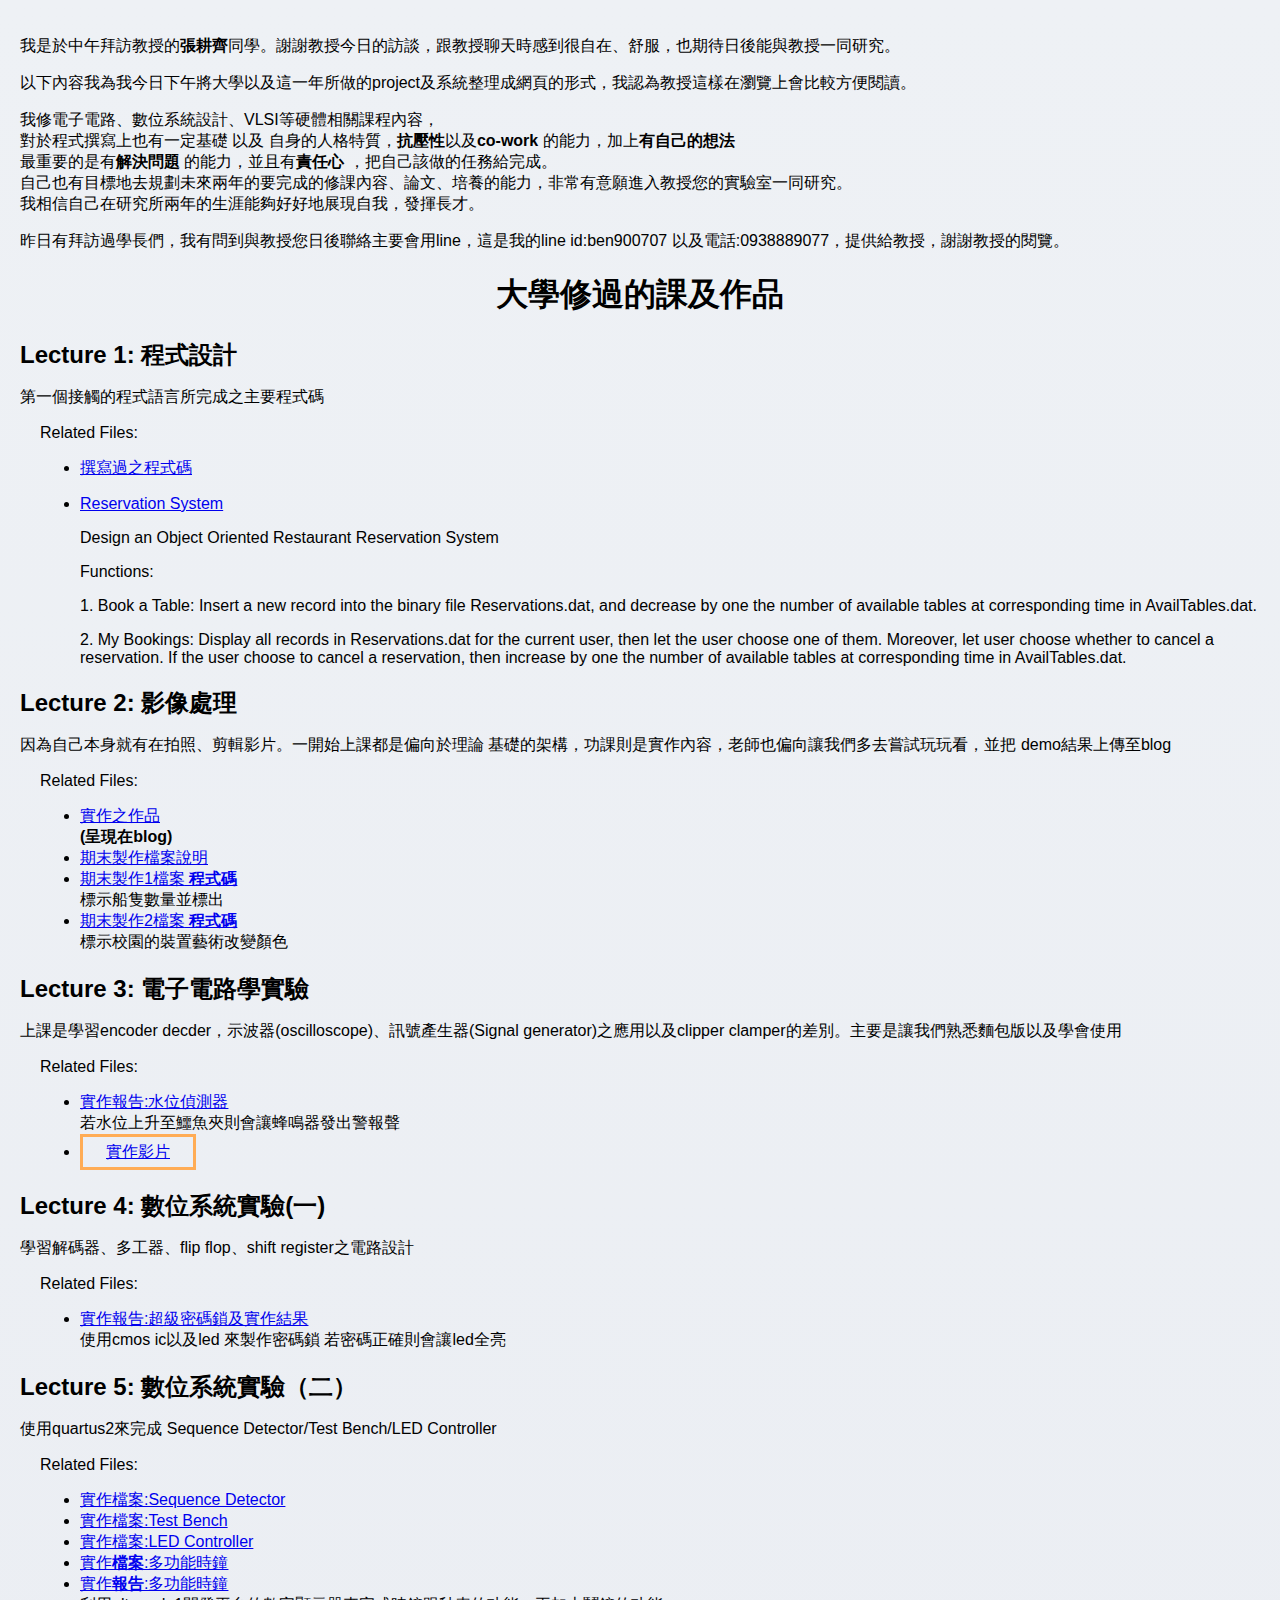
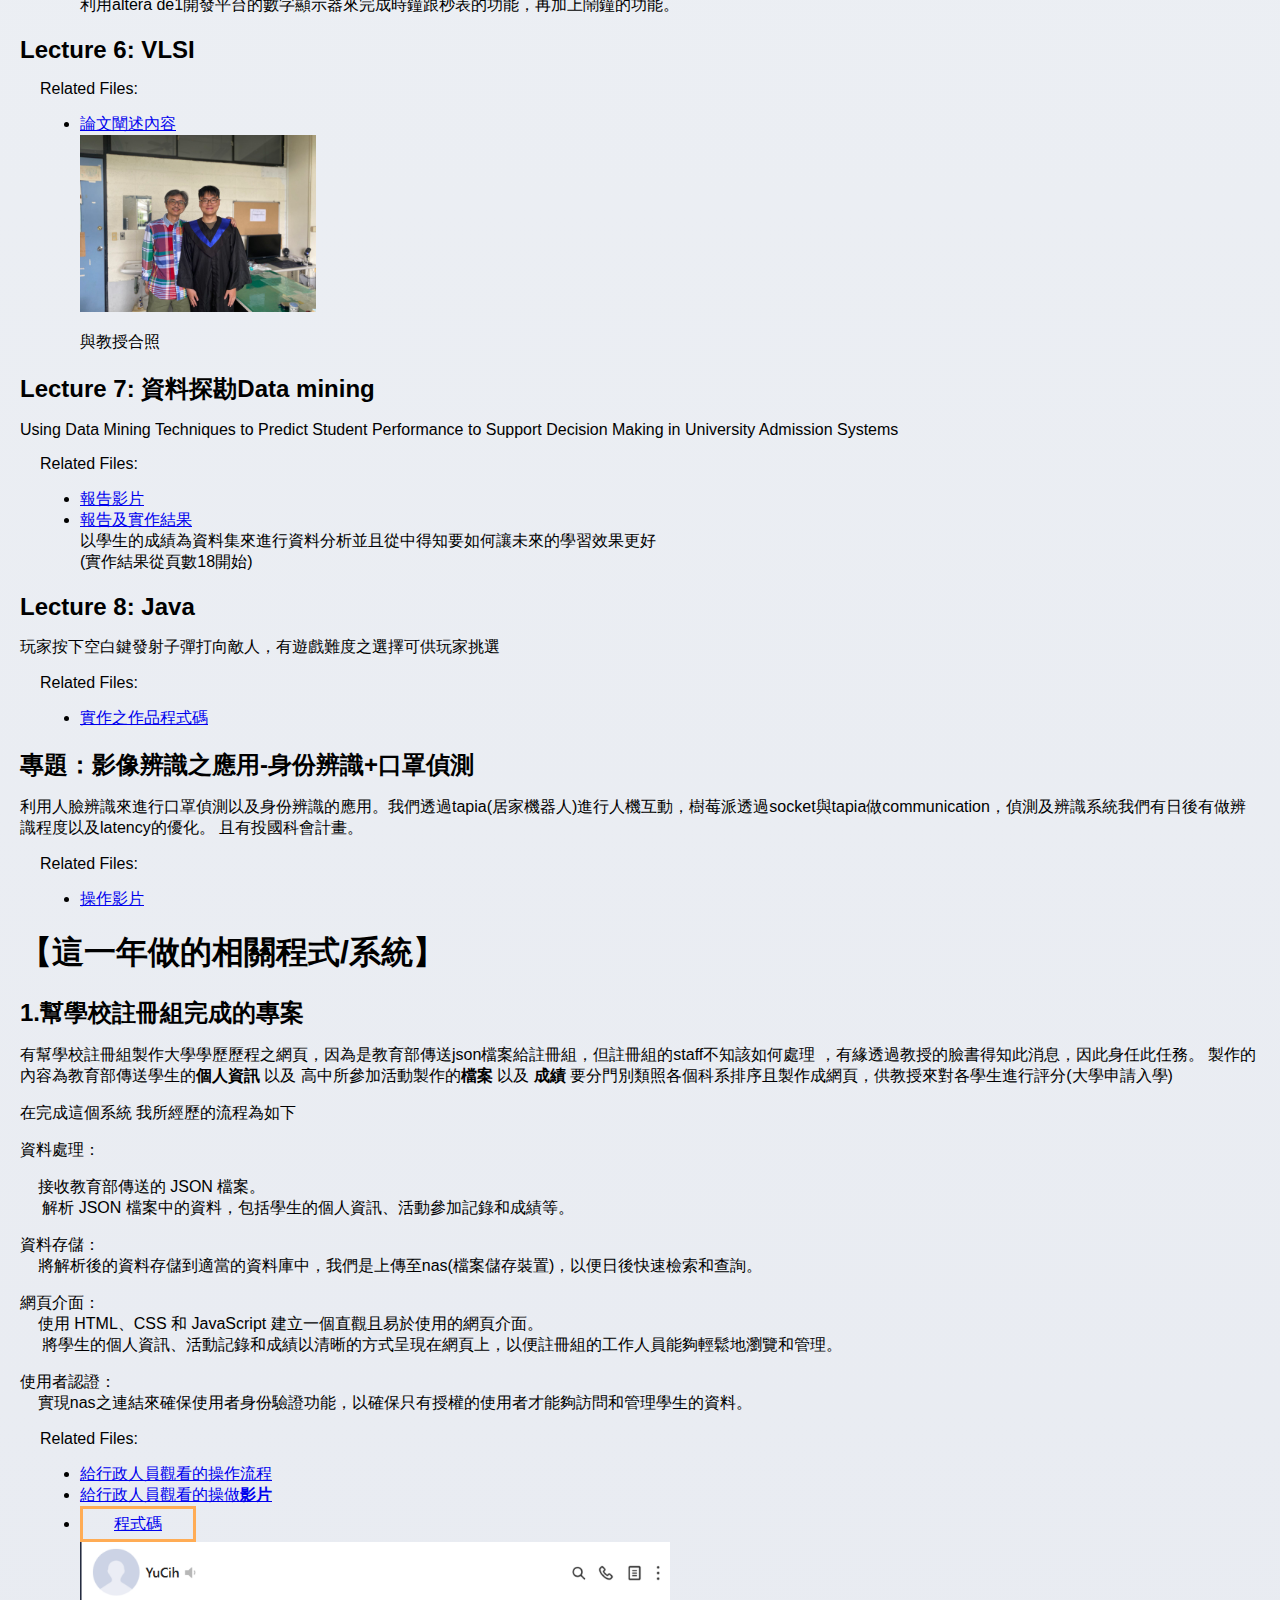
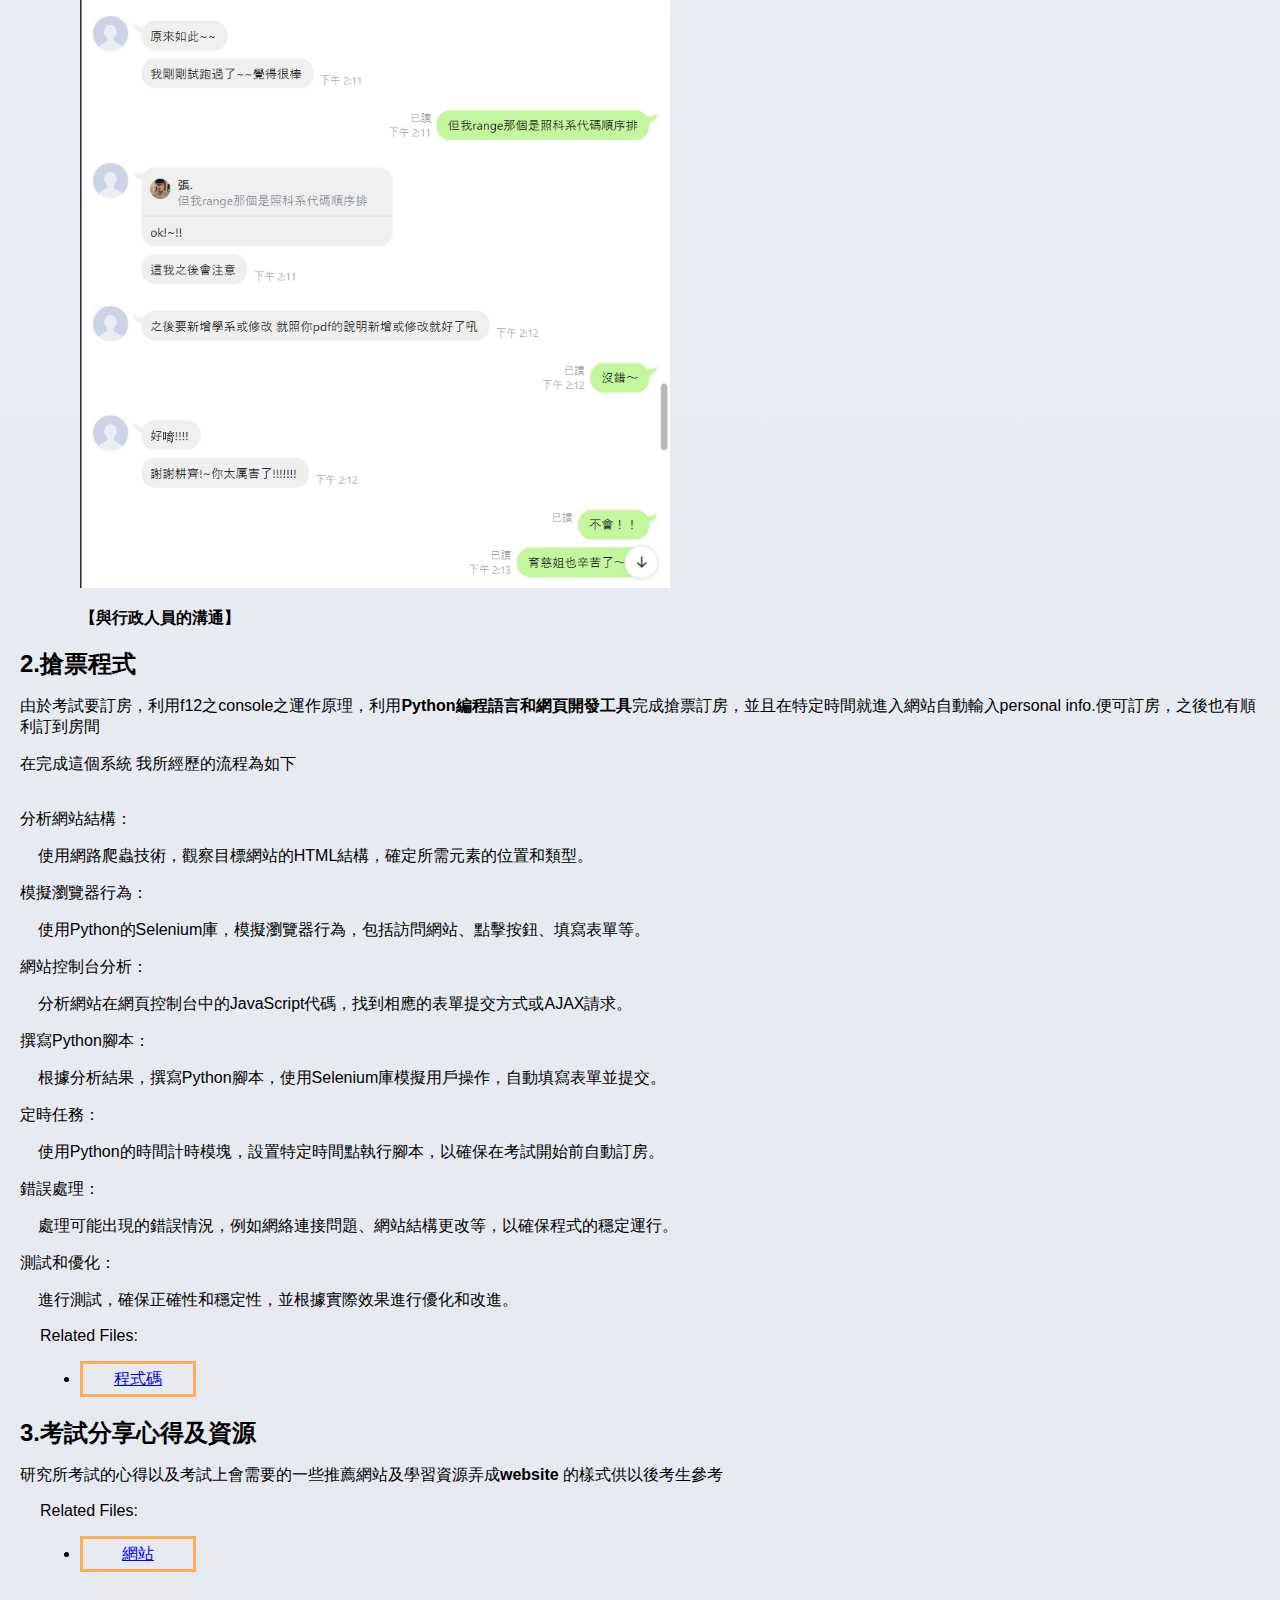
<file: index.html>
<!DOCTYPE html>
<html lang="en">
<head>
    <meta charset="UTF-8">
    <meta name="viewport" content="width=device-width, initial-scale=1.0">
    <title>College Lectures and Files</title>
    <style>
        body {
            font-family: Arial, sans-serif;
            margin: 0;
            padding: 20px;
			background-image: linear-gradient(to top, #e6e9f0 0%, #eef1f5 100%);
        }
        
        .lecture {
            margin-bottom: 20px;
        }
        .lecture h2 {
            margin-bottom: 5px;
        }
        .file-list {
            margin-left: 20px;
        }
    </style>
	 
</head>
<body>
	
	
	<p>
	我是於中午拜訪教授的<strong>張耕齊</strong>同學。謝謝教授今日的訪談，跟教授聊天時感到很自在、舒服，也期待日後能與教授一同研究。</p>
	<p>以下內容我為我今日下午將大學以及這一年所做的project及系統整理成網頁的形式，我認為教授這樣在瀏覽上會比較方便閱讀。</p>
	
	<p>我修電子電路、數位系統設計、VLSI等硬體相關課程內容，<br>
	對於程式撰寫上也有一定基礎 以及 自身的人格特質，<strong>抗壓性</strong>以及<strong>co-work </strong>的能力，加上<strong>有自己的想法 </strong><br>
	最重要的是有<strong>解決問題 </strong>的能力，並且有<strong>責任心 </strong>，把自己該做的任務給完成。<br>
	自己也有目標地去規劃未來兩年的要完成的修課內容、論文、培養的能力，非常有意願進入教授您的實驗室一同研究。<br>
	我相信自己在研究所兩年的生涯能夠好好地展現自我，發揮長才。</p>
	
	<p>

	昨日有拜訪過學長們，我有問到與教授您日後聯絡主要會用line，這是我的line id:ben900707
	以及電話:0938889077，提供給教授，謝謝教授的閱覽。</p>
	 <h1 style="text-align: center;">大學修過的課及作品</h1>

     
    <div class="lecture">
        <h2>Lecture 1: 程式設計
		</h2>
        <p>第一個接觸的程式語言所完成之主要程式碼</p>
        <div class="file-list">
            <p>Related Files:</p>
            <ul>
                <li><a href="https://github.com/tylermj513/college_lecture/tree/master/%E7%A8%8B%E5%BC%8F%E8%A8%AD%E8%A8%88" target="_blank">撰寫過之程式碼</a></li>
				 <p> </p>
                <li><a href="https://github.com/tylermj513/college_lecture/tree/master/%E7%A8%8B%E5%BC%8F%E8%A8%AD%E8%A8%88/Reservation%20System" target="_blank">Reservation System</a></li>
				
				<p>Design an Object Oriented Restaurant Reservation System</p>
				
				<p>
				Functions:</p>
				<p>
				1.	Book a Table:	Insert a new record into the binary file Reservations.dat, and decrease by one the number of available tables at corresponding time in AvailTables.dat.</p>

				<p>2.	My Bookings:	Display all records in Reservations.dat for the current user, then let the user choose one of them. Moreover, let user choose whether to cancel a reservation. If the user choose to cancel a reservation, then increase by one the number of available tables at corresponding time in AvailTables.dat.</p>

            </ul>
        </div>
    </div>

    <div class="lecture">
        <h2>Lecture 2: 影像處理</h2>
        <p>因為自己本身就有在拍照、剪輯影片。一開始上課都是偏向於理論
			基礎的架構，功課則是實作內容，老師也偏向讓我們多去嘗試玩玩看，並把
			demo結果上傳至blog</p>
        <div class="file-list">
            <p>Related Files:</p>
            <ul> 
                <li><a href="https://reurl.cc/qr2MWg" target="_blank">實作之作品</a></li><strong>(呈現在blog)</strong>
                <li><a href="https://github.com/tylermj513/college_lecture/blob/master/%E5%BD%B1%E5%83%8F%E8%99%95%E7%90%86/%E7%A8%8B%E5%BC%8F%E7%A2%BC%E8%AA%AA%E6%98%8E.pdf" target="_blank">期末製作檔案說明</a></li>
				
                <li><a href="https://github.com/tylermj513/college_lecture/tree/master/%E5%BD%B1%E5%83%8F%E8%99%95%E7%90%86/exam1" target="_blank">期末製作1檔案<strong>  程式碼 </strong></a></li> 標示船隻數量並標出
                <li><a href="https://github.com/tylermj513/college_lecture/tree/master/%E5%BD%B1%E5%83%8F%E8%99%95%E7%90%86/exam2" target="_blank">期末製作2檔案<strong>  程式碼 </strong></a></li>標示校園的裝置藝術改變顏色
            </ul>
        </div>
    </div>

   <div class="lecture">
        <h2>Lecture 3: 電子電路學實驗</h2>
        <p>上課是學習encoder decder，示波器(oscilloscope)、訊號產生器(Signal generator)之應用以及clipper clamper的差別。主要是讓我們熟悉麵包版以及學會使用</p>
        <div class="file-list">
            <p>Related Files:</p>
            <ul>
                <li><a href="https://github.com/tylermj513/college_lecture/blob/master/%E9%9B%BB%E5%AD%90%E9%9B%BB%E8%B7%AF%E5%AD%B8/%E6%9C%9F%E6%9C%ABproject.pdf" target="_blank">實作報告:水位偵測器</a></li> 若水位上升至鱷魚夾則會讓蜂鳴器發出警報聲
                <li><a href="https://www.youtube.com/watch?v=WlorHgL4YOc" target="_blank"><div style="border-width: 3px; border-style:solid ; width: 100px; height: 20px; border-color: rgb(255, 172, 85); padding: 5px; text-align: center;">實作影片</div></a></li>
            </ul>
        </div>
    </div>
	
	 <div class="lecture">
        <h2>Lecture 4: 數位系統實驗(一)</h2>
        <p>學習解碼器、多工器、flip flop、shift register之電路設計</p>
        <div class="file-list">
            <p>Related Files:</p>
            <ul> 
                <li><a href="https://github.com/tylermj513/college_lecture/blob/master/%E6%95%B8%E4%BD%8D%E7%B3%BB%E7%B5%B1%E8%A8%AD%E8%A8%88/%E6%9C%9F%E6%9C%ABproject.pdf" target="_blank">實作報告:超級密碼鎖及實作結果</a></li>  使用cmos ic以及led 來製作密碼鎖 若密碼正確則會讓led全亮
            </ul>
        </div>
    </div>
	<div class="lecture">
        <h2>Lecture 5: 數位系統實驗（二）</h2>
        <p>使用quartus2來完成 Sequence Detector/Test Bench/LED Controller</p>
        <div class="file-list">
            <p>Related Files:</p>
            <ul> 
                <li><a href="https://github.com/tylermj513/college_lecture/tree/master/%E6%95%B8%E4%BD%8D%E7%B3%BB%E7%B5%B1%E5%AF%A6%E9%A9%97%EF%BC%88%E4%BA%8C%EF%BC%89/Sequence%20Detector" target="_blank">實作檔案:Sequence Detector</a></li> 
				  <li><a href="https://github.com/tylermj513/college_lecture/tree/master/%E6%95%B8%E4%BD%8D%E7%B3%BB%E7%B5%B1%E5%AF%A6%E9%A9%97%EF%BC%88%E4%BA%8C%EF%BC%89/Test%20Bench/Adder4bit" target="_blank">實作檔案:Test Bench</a></li> 
				    <li><a href="https://github.com/tylermj513/college_lecture/tree/master/%E6%95%B8%E4%BD%8D%E7%B3%BB%E7%B5%B1%E5%AF%A6%E9%A9%97%EF%BC%88%E4%BA%8C%EF%BC%89/LED%20Controller/led3" target="_blank">實作檔案:LED Controller</a></li> 
					  <li><a href="https://github.com/tylermj513/college_lecture/tree/master/%E6%95%B8%E4%BD%8D%E7%B3%BB%E7%B5%B1%E5%AF%A6%E9%A9%97%EF%BC%88%E4%BA%8C%EF%BC%89/%E6%9C%9F%E6%9C%AB%E5%B0%88%E9%A1%8C/clock" target="_blank">實作<strong>檔案</strong>:多功能時鐘</a></li> 
					  <li><a href="https://github.com/tylermj513/college_lecture/blob/master/%E6%95%B8%E4%BD%8D%E7%B3%BB%E7%B5%B1%E5%AF%A6%E9%A9%97%EF%BC%88%E4%BA%8C%EF%BC%89/project%E8%A3%BD%E4%BD%9C-%E6%99%82%E9%90%98.pdf" target="_blank">實作<strong>報告</strong>:多功能時鐘</a></li> 利用altera de1開發平台的數字顯示器來完成時鐘跟秒表的功能，再加上鬧鐘的功能。
            </ul>
        </div>
    </div>
	
	
	 <div class="lecture">
        <h2>Lecture 6: VLSI</h2>
        <p>
		 
		</p>
        <div class="file-list">
            <p>Related Files:</p>
            <ul> 
                <li><a href="https://github.com/tylermj513/college_lecture/blob/master/VLSI/paper%E9%97%A1%E8%BF%B0.pdf" target="_blank">論文闡述內容</a></li> 
				<img src="VLSI/1.JPG"  width="20%">
				 <p>與教授合照</p> 
            </ul>
        </div>
    </div>
	
	
	 <div class="lecture">
        <h2>Lecture 7: 資料探勘Data mining</h2>
        <p>Using Data Mining Techniques to Predict Student Performance to Support Decision Making in University Admission Systems</p>
        <div class="file-list">
            <p>Related Files:</p>
            <ul>
                <li><a href="https://youtu.be/5Ua2joYC5Ws?si=4-aOFLVSWf9Dxhpu&t=399" target="_blank">報告影片</li>
                <li><a href="https://github.com/tylermj513/college_lecture/blob/master/%E8%B3%87%E6%96%99%E6%8E%A2%E5%8B%98/project.pdf" target="_blank">報告及實作結果</a></li>以學生的成績為資料集來進行資料分析並且從中得知要如何讓未來的學習效果更好
				</br>(實作結果從頁數18開始)
            </ul>
        </div>
    </div>
	
	 <div class="lecture">
        <h2>Lecture 8: Java</h2>
        <p>
		玩家按下空白鍵發射子彈打向敵人，有遊戲難度之選擇可供玩家挑選
		</p>
        <div class="file-list">
            <p>Related Files:</p>
            <ul> 
                <li><a href=" https://github.com/tylermj513/college_lecture/blob/master/java/%E6%9C%9F%E6%9C%AB%E5%B0%88%E9%A1%8C/final/src/finGame/Galaxian.java  " target="_blank">實作之作品程式碼</a></li> 
            </ul>
        </div>
    </div>
	
	
	 <div class="lecture">
        <h2>專題：影像辨識之應用-身份辨識+口罩偵測</h2>
        <p>利用人臉辨識來進行口罩偵測以及身份辨識的應用。我們透過tapia(居家機器人)進行人機互動，樹莓派透過socket與tapia做communication，偵測及辨識系統我們有日後有做辨識程度以及latency的優化。
		且有投國科會計畫。
		</p>
        <div class="file-list">
            <p>Related Files:</p>
            <ul> 
                <li><a href="https://www.youtube.com/watch?v=V4lvM4Ajgyo" target="_blank">操作影片</a></li>
            </ul>
        </div>
    </div>
	
	
	 <h1>【這一年做的相關程式/系統】</h1>
		 <div class="lecture">
        <h2>1.幫學校註冊組完成的專案</h2>
        <p>有幫學校註冊組製作大學學歷歷程之網頁，因為是教育部傳送json檔案給註冊組，但註冊組的staff不知該如何處理
		，有緣透過教授的臉書得知此消息，因此身任此任務。 製作的內容為教育部傳送學生的<strong>個人資訊 </strong> 以及 高中所參加活動製作的<strong>檔案 </strong> 以及 <strong>成績 </strong> 要分門別類照各個科系排序且製作成網頁，供教授來對各學生進行評分(大學申請入學)</p>
		
		 
在完成這個系統 我所經歷的流程為如下</br>
<p> 
資料處理：</br>
<p> 
 &nbsp;&nbsp;&nbsp;&nbsp;接收教育部傳送的 JSON 檔案。</br>
 &nbsp;&nbsp;&nbsp;&nbsp; 解析 JSON 檔案中的資料，包括學生的個人資訊、活動參加記錄和成績等。</br>
<p> 
資料存儲：</br>
 &nbsp;&nbsp;&nbsp;&nbsp;將解析後的資料存儲到適當的資料庫中，我們是上傳至nas(檔案儲存裝置)，以便日後快速檢索和查詢。</br>
<p> 
網頁介面：</br>
 &nbsp;&nbsp;&nbsp;&nbsp;使用 HTML、CSS 和 JavaScript 建立一個直觀且易於使用的網頁介面。</br>
 &nbsp;&nbsp;&nbsp;&nbsp;  
 將學生的個人資訊、活動記錄和成績以清晰的方式呈現在網頁上，以便註冊組的工作人員能夠輕鬆地瀏覽和管理。</br>
<p> 
使用者認證：</br>
 &nbsp;&nbsp;&nbsp;&nbsp;實現nas之連結來確保使用者身份驗證功能，以確保只有授權的使用者才能夠訪問和管理學生的資料。</br>




        <div class="file-list">
            <p>Related Files:</p>
            <ul>
                <li><a href="申請入學考生審查資料/申請入學考生審查資料v.2.pdf" target="_blank">給行政人員觀看的操作流程</a></li>
                <li><a href="https://www.youtube.com/watch?v=0KmX-sqhRYo" target="_blank">給行政人員觀看的操做<strong>影片</strong></a></li>
                <li><a href="https://github.com/tylermj513/college_lecture/tree/master/%E7%94%B3%E8%AB%8B%E5%85%A5%E5%AD%B8%E8%80%83%E7%94%9F%E5%AF%A9%E6%9F%A5%E8%B3%87%E6%96%99/%E7%A8%8B%E5%BC%8F%E7%A2%BC" target="_blank"><div style="border-width: 3px; border-style:solid ; width: 100px; height: 20px; border-color: rgb(255, 172, 85); padding: 5px; text-align: center;">程式碼</div></a></li>
				<img src="申請入學考生審查資料/1.PNG"  width="50%">
				<p><strong>【與行政人員的溝通】</strong></p>

            </ul>
        </div>
		 <div class="lecture">
        <h2>2.搶票程式</h2> 
        <p>由於考試要訂房，利用f12之console之運作原理，利用<strong>Python編程語言和網頁開發工具</strong>完成搶票訂房，並且在特定時間就進入網站自動輸入personal info.便可訂房，之後也有順利訂到房間</p>
		
		 

在完成這個系統 我所經歷的流程為如下</br>
<p> 
<br />
分析網站結構：</br>
<p> 
 &nbsp;&nbsp;&nbsp;&nbsp;使用網路爬蟲技術，觀察目標網站的HTML結構，確定所需元素的位置和類型。</br>
<p> 



模擬瀏覽器行為：</br>
<p> 
 &nbsp;&nbsp;&nbsp;&nbsp;使用Python的Selenium庫，模擬瀏覽器行為，包括訪問網站、點擊按鈕、填寫表單等。</br>
<p> 

網站控制台分析：</br>
<p> 
 &nbsp;&nbsp;&nbsp;&nbsp;分析網站在網頁控制台中的JavaScript代碼，找到相應的表單提交方式或AJAX請求。</br>
<p> 

撰寫Python腳本：</br>
<p> 
 &nbsp;&nbsp;&nbsp;&nbsp;根據分析結果，撰寫Python腳本，使用Selenium庫模擬用戶操作，自動填寫表單並提交。</br>
<p> 

定時任務：</br>
<p>
  &nbsp;&nbsp;&nbsp;&nbsp;使用Python的時間計時模塊，設置特定時間點執行腳本，以確保在考試開始前自動訂房。</br>
<p> 

錯誤處理：</br>
<p>  &nbsp;&nbsp;&nbsp;&nbsp;處理可能出現的錯誤情況，例如網絡連接問題、網站結構更改等，以確保程式的穩定運行。</br>
<p> 

測試和優化：</br>
<p> 
    &nbsp;&nbsp;&nbsp;&nbsp;進行測試，確保正確性和穩定性，並根據實際效果進行優化和改進。</br>


        <div class="file-list">
            <p>Related Files:</p>
            <ul> 
                <li><a href="https://github.com/tylermj513/college_lecture/tree/master/%E8%A8%82%E7%A5%A8" target="_blank"><div style="border-width: 3px; border-style:solid ; width: 100px; height: 20px; border-color: rgb(255, 172, 85); padding: 5px; text-align: center;">程式碼</div>	</a></li> 
            </ul>
        </div>
    </div> 
		
		 <div class="lecture">
        <h2>3.考試分享心得及資源</h2>
        <p>研究所考試的心得以及考試上會需要的一些推薦網站及學習資源弄成<strong>website </strong>的樣式供以後考生參考</p>
        <div class="file-list">
            <p>Related Files:</p>
            <ul> 
                <li><a href="https://tylermj513.github.io/graduatenotalone/index.html" target="_blank"><div style="border-width: 3px; border-style:solid ; width: 100px; height: 20px; border-color: rgb(255, 172, 85); padding: 5px; text-align: center;">網站</div>		</a></li> 
            </ul>
        </div>
    </div>
</body>
</html>
</file>
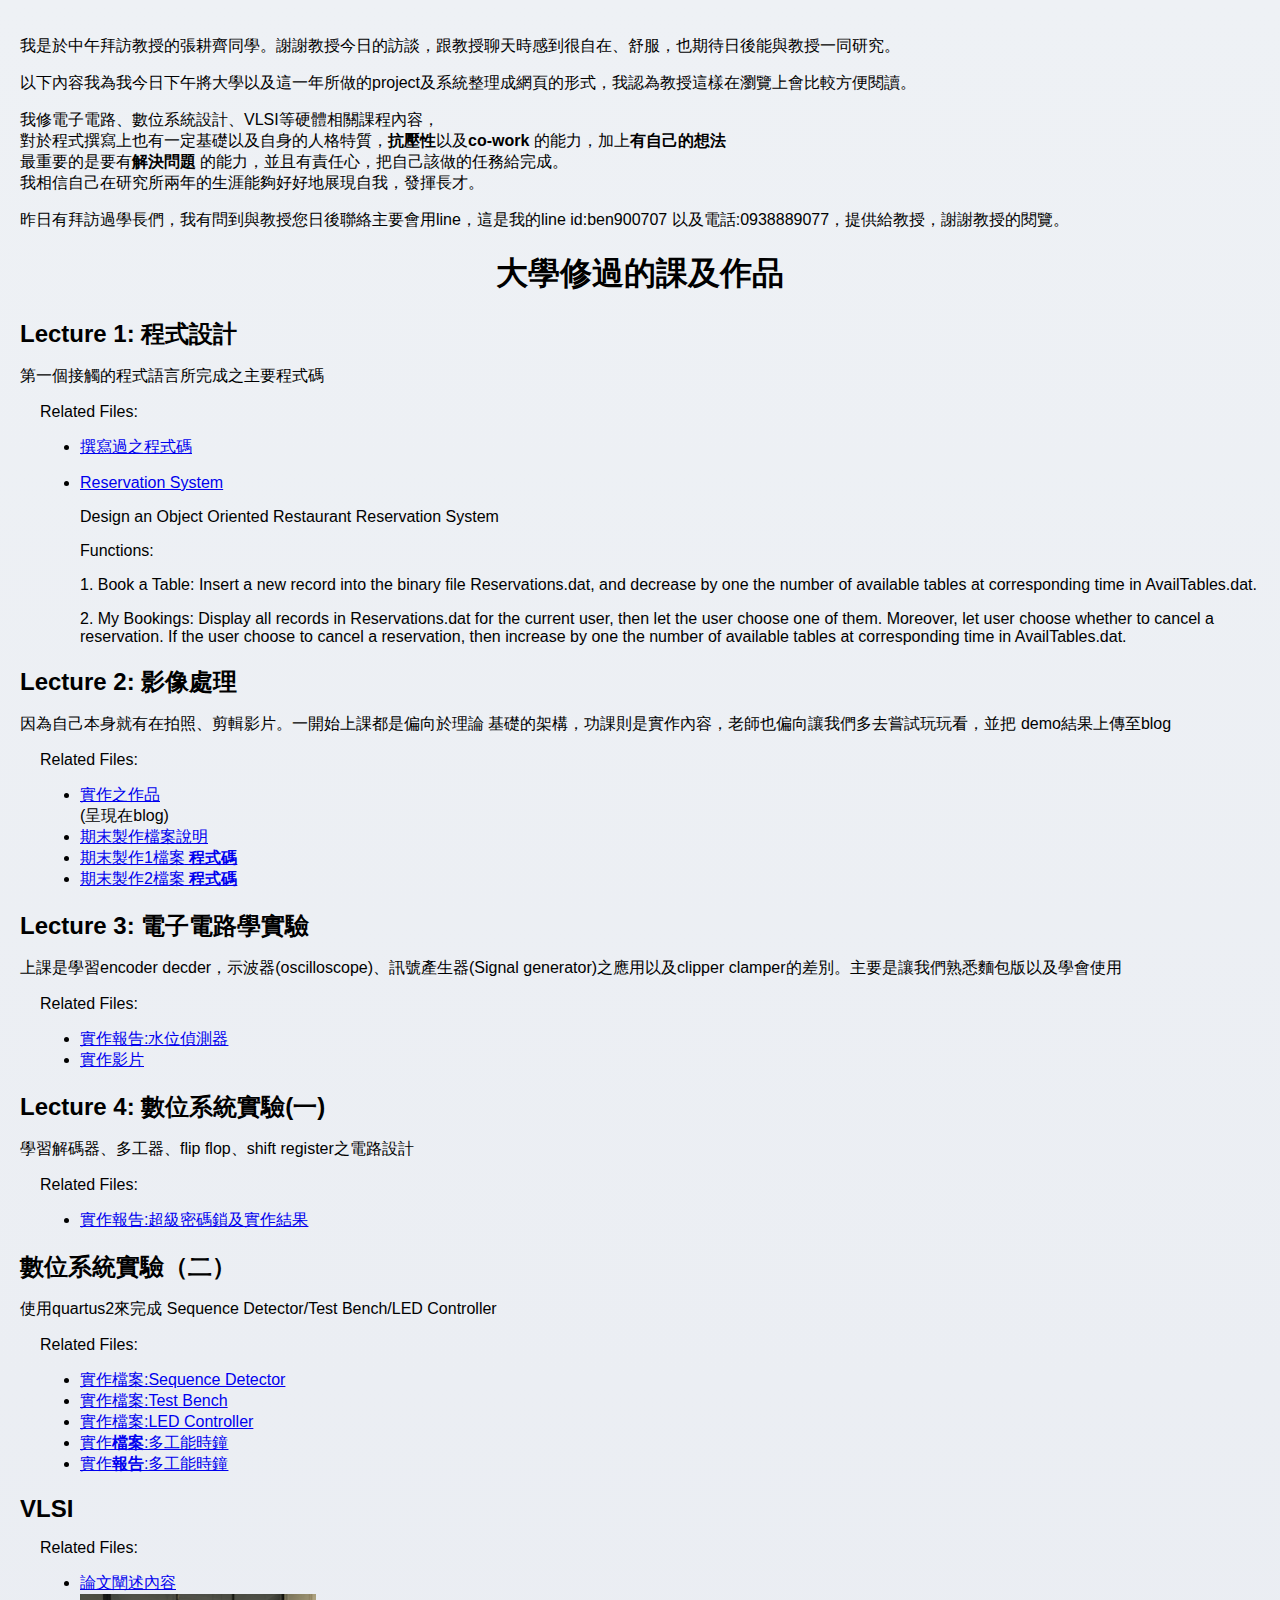
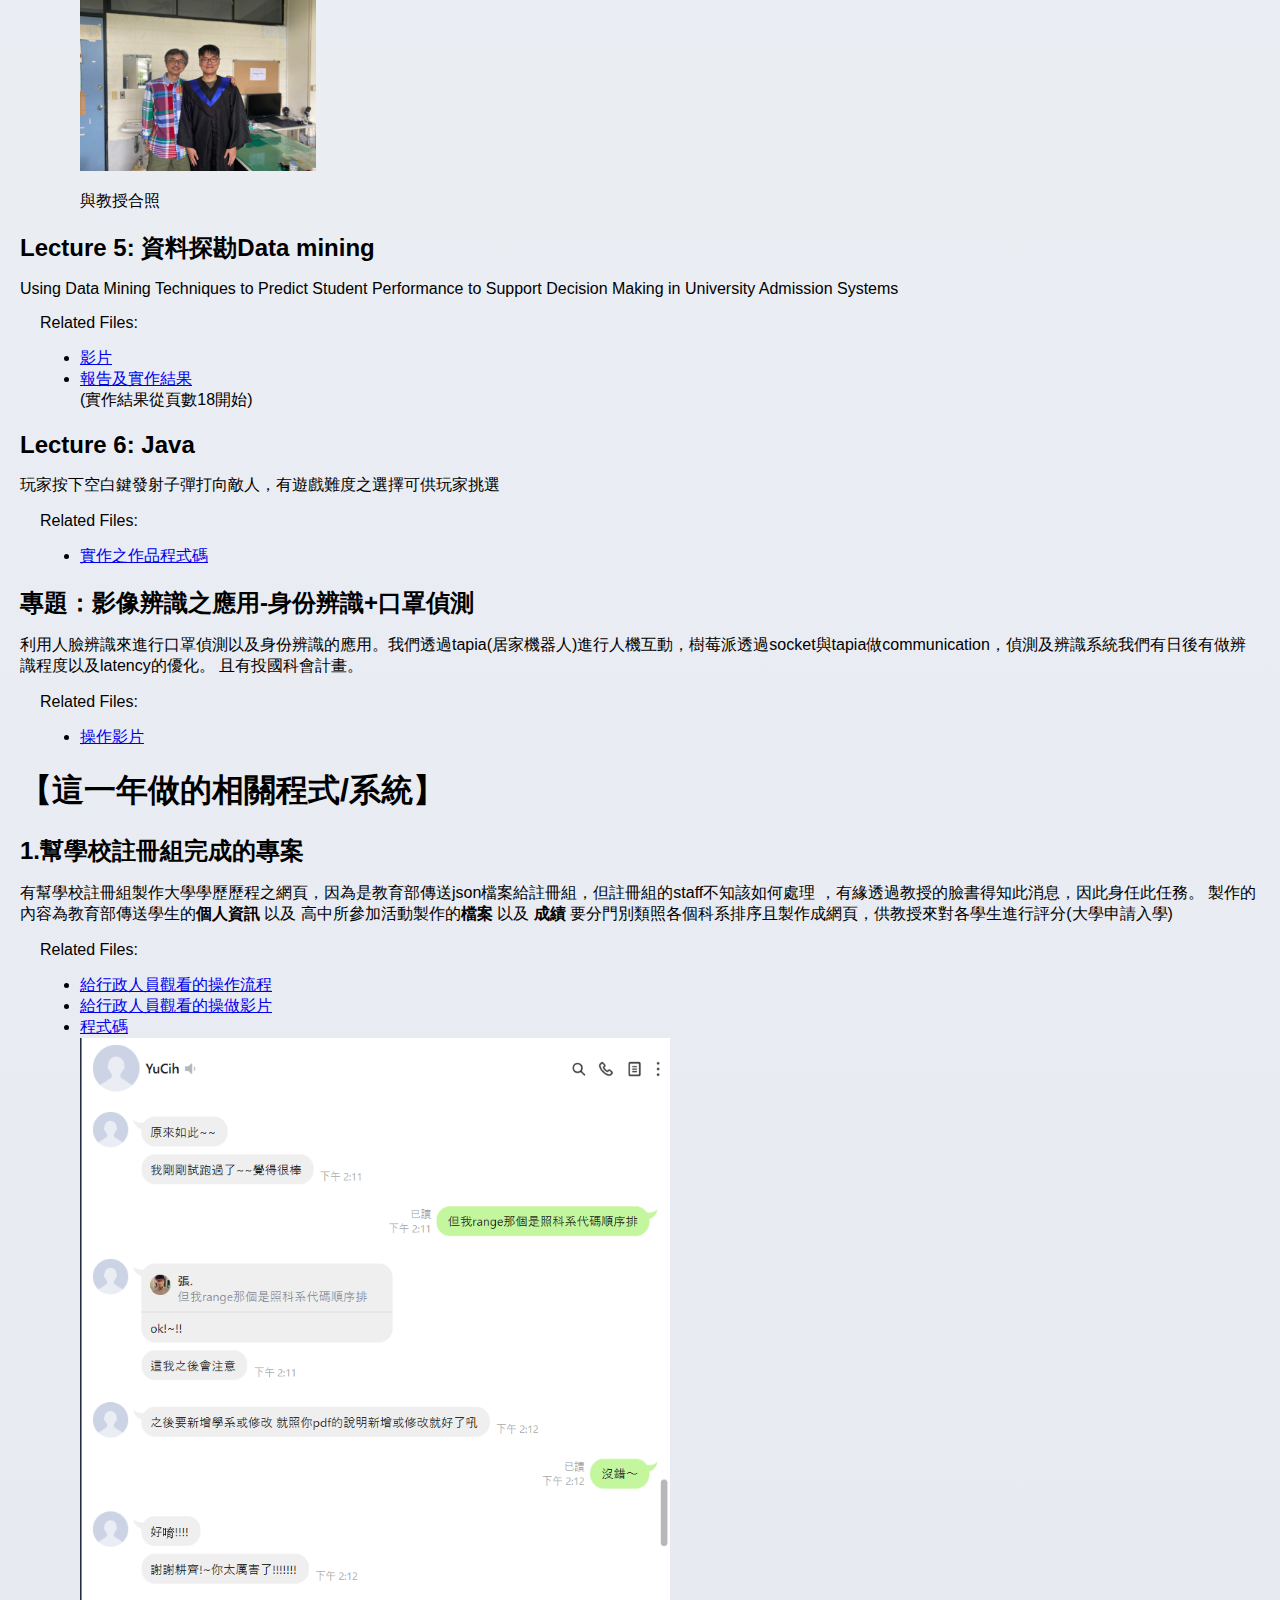
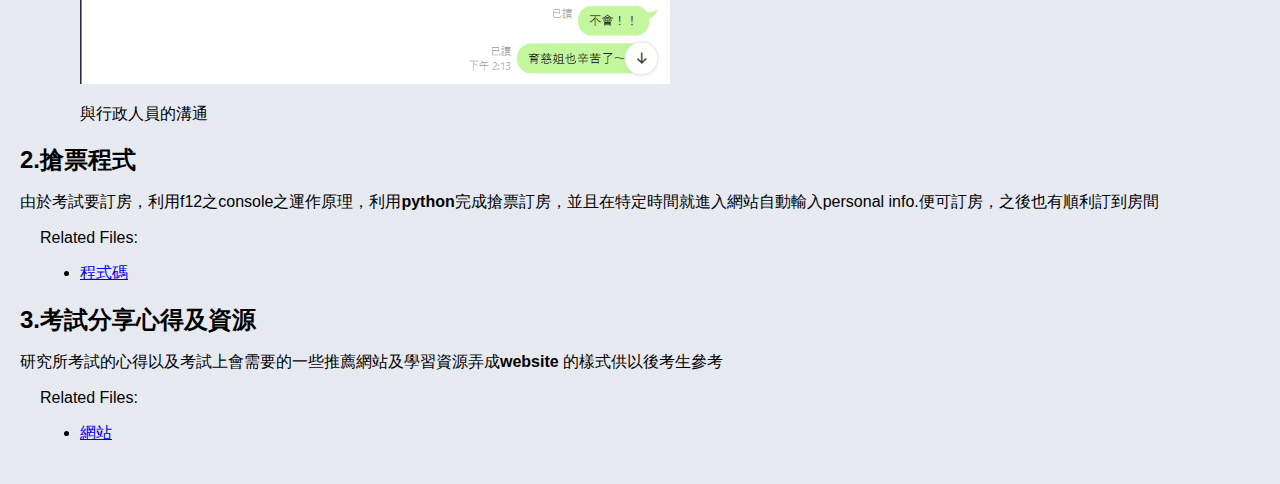
<file: lec.html>
<!DOCTYPE html>
<html lang="en">
<head>
    <meta charset="UTF-8">
    <meta name="viewport" content="width=device-width, initial-scale=1.0">
    <title>College Lectures and Files</title>
    <style>
        body {
            font-family: Arial, sans-serif;
            margin: 0;
            padding: 20px;
			background-image: linear-gradient(to top, #e6e9f0 0%, #eef1f5 100%);
        }
        
        .lecture {
            margin-bottom: 20px;
        }
        .lecture h2 {
            margin-bottom: 5px;
        }
        .file-list {
            margin-left: 20px;
        }
    </style>
	 
</head>
<body>
	
	
	<p>
	我是於中午拜訪教授的張耕齊同學。謝謝教授今日的訪談，跟教授聊天時感到很自在、舒服，也期待日後能與教授一同研究。</p>
	<p>以下內容我為我今日下午將大學以及這一年所做的project及系統整理成網頁的形式，我認為教授這樣在瀏覽上會比較方便閱讀。</p>
	
	<p>我修電子電路、數位系統設計、VLSI等硬體相關課程內容，<br>
	對於程式撰寫上也有一定基礎以及自身的人格特質，<strong>抗壓性</strong>以及<strong>co-work </strong>的能力，加上<strong>有自己的想法 </strong><br>
	最重要的是要有<strong>解決問題 </strong>的能力，並且有責任心，把自己該做的任務給完成。<br>我相信自己在研究所兩年的生涯能夠好好地展現自我，發揮長才。</p>
	
	<p>

	昨日有拜訪過學長們，我有問到與教授您日後聯絡主要會用line，這是我的line id:ben900707
	以及電話:0938889077，提供給教授，謝謝教授的閱覽。</p>
	 <h1 style="text-align: center;">大學修過的課及作品</h1>

     
    <div class="lecture">
        <h2>Lecture 1: 程式設計
		</h2>
        <p>第一個接觸的程式語言所完成之主要程式碼</p>
        <div class="file-list">
            <p>Related Files:</p>
            <ul>
                <li><a href="https://github.com/tylermj513/college_lec/tree/master/%E7%A8%8B%E5%BC%8F%E8%A8%AD%E8%A8%88" target="_blank">撰寫過之程式碼</a></li>
				 <p> </p>
                <li><a href="https://github.com/tylermj513/college_lec/tree/master/%E7%A8%8B%E5%BC%8F%E8%A8%AD%E8%A8%88/Reservation%20System" target="_blank">Reservation System</a></li>
				
				<p>Design an Object Oriented Restaurant Reservation System</p>
				
				<p>
				Functions:</p>
				<p>
				1.	Book a Table:	Insert a new record into the binary file Reservations.dat, and decrease by one the number of available tables at corresponding time in AvailTables.dat.</p>

				<p>2.	My Bookings:	Display all records in Reservations.dat for the current user, then let the user choose one of them. Moreover, let user choose whether to cancel a reservation. If the user choose to cancel a reservation, then increase by one the number of available tables at corresponding time in AvailTables.dat.</p>

            </ul>
        </div>
    </div>

    <div class="lecture">
        <h2>Lecture 2: 影像處理</h2>
        <p>因為自己本身就有在拍照、剪輯影片。一開始上課都是偏向於理論
			基礎的架構，功課則是實作內容，老師也偏向讓我們多去嘗試玩玩看，並把
			demo結果上傳至blog</p>
        <div class="file-list">
            <p>Related Files:</p>
            <ul> 
                <li><a href="https://reurl.cc/qr2MWg" target="_blank">實作之作品</a></li>(呈現在blog)
                <li><a href="https://github.com/tylermj513/college_lec/blob/master/%E5%BD%B1%E5%83%8F%E8%99%95%E7%90%86/%E7%A8%8B%E5%BC%8F%E7%A2%BC%E8%AA%AA%E6%98%8E.pdf" target="_blank">期末製作檔案說明</a></li>
				
                <li><a href="https://github.com/tylermj513/college_lec/tree/master/%E5%BD%B1%E5%83%8F%E8%99%95%E7%90%86/exam1" target="_blank">期末製作1檔案<strong>  程式碼 </strong></a></li>
                <li><a href="https://github.com/tylermj513/college_lec/tree/master/%E5%BD%B1%E5%83%8F%E8%99%95%E7%90%86/exam2" target="_blank">期末製作2檔案<strong>  程式碼 </strong></a></li>
            </ul>
        </div>
    </div>

   <div class="lecture">
        <h2>Lecture 3: 電子電路學實驗</h2>
        <p>上課是學習encoder decder，示波器(oscilloscope)、訊號產生器(Signal generator)之應用以及clipper clamper的差別。主要是讓我們熟悉麵包版以及學會使用</p>
        <div class="file-list">
            <p>Related Files:</p>
            <ul>
                <li><a href="https://github.com/tylermj513/college_lec/blob/master/%E9%9B%BB%E5%AD%90%E9%9B%BB%E8%B7%AF%E5%AD%B8/%E6%9C%9F%E6%9C%ABproject.pdf" target="_blank">實作報告:水位偵測器</a></li>
                <li><a href="https://www.youtube.com/watch?v=WlorHgL4YOc" target="_blank">實作影片</a></li>
            </ul>
        </div>
    </div>
	
	 <div class="lecture">
        <h2>Lecture 4: 數位系統實驗(一)</h2>
        <p>學習解碼器、多工器、flip flop、shift register之電路設計</p>
        <div class="file-list">
            <p>Related Files:</p>
            <ul> 
                <li><a href="https://github.com/tylermj513/college_lec/blob/master/%E6%95%B8%E4%BD%8D%E7%B3%BB%E7%B5%B1%E8%A8%AD%E8%A8%88/%E6%9C%9F%E6%9C%ABproject.pdf" target="_blank">實作報告:超級密碼鎖及實作結果</a></li> 
            </ul>
        </div>
    </div>
	<div class="lecture">
        <h2>數位系統實驗（二）</h2>
        <p>使用quartus2來完成 Sequence Detector/Test Bench/LED Controller</p>
        <div class="file-list">
            <p>Related Files:</p>
            <ul> 
                <li><a href="https://github.com/tylermj513/college_lec/tree/master/%E6%95%B8%E4%BD%8D%E7%B3%BB%E7%B5%B1%E5%AF%A6%E9%A9%97%EF%BC%88%E4%BA%8C%EF%BC%89/Sequence%20Detector" target="_blank">實作檔案:Sequence Detector</a></li> 
				  <li><a href="https://github.com/tylermj513/college_lec/tree/master/%E6%95%B8%E4%BD%8D%E7%B3%BB%E7%B5%B1%E5%AF%A6%E9%A9%97%EF%BC%88%E4%BA%8C%EF%BC%89/Test%20Bench/Adder4bit" target="_blank">實作檔案:Test Bench</a></li> 
				    <li><a href="https://github.com/tylermj513/college_lec/tree/master/%E6%95%B8%E4%BD%8D%E7%B3%BB%E7%B5%B1%E5%AF%A6%E9%A9%97%EF%BC%88%E4%BA%8C%EF%BC%89/LED%20Controller/led3" target="_blank">實作檔案:LED Controller</a></li> 
					  <li><a href="https://github.com/tylermj513/college_lec/tree/master/%E6%95%B8%E4%BD%8D%E7%B3%BB%E7%B5%B1%E5%AF%A6%E9%A9%97%EF%BC%88%E4%BA%8C%EF%BC%89/%E6%9C%9F%E6%9C%AB%E5%B0%88%E9%A1%8C/clock" target="_blank">實作<strong>檔案</strong>:多工能時鐘</a></li> 
					  <li><a href="https://github.com/tylermj513/college_lec/blob/master/%E6%95%B8%E4%BD%8D%E7%B3%BB%E7%B5%B1%E5%AF%A6%E9%A9%97%EF%BC%88%E4%BA%8C%EF%BC%89/project%E8%A3%BD%E4%BD%9C-%E6%99%82%E9%90%98.pdf" target="_blank">實作<strong>報告</strong>:多工能時鐘</a></li> 
            </ul>
        </div>
    </div>
	
	
	 <div class="lecture">
        <h2>VLSI</h2>
        <p>
		 
		</p>
        <div class="file-list">
            <p>Related Files:</p>
            <ul> 
                <li><a href="https://github.com/tylermj513/college_lec/blob/master/VLSI/paper%E9%97%A1%E8%BF%B0.pdf" target="_blank">論文闡述內容</a></li> 
				<img src="VLSI/1.JPG"  width="20%">
				 <p>與教授合照</p> 
            </ul>
        </div>
    </div>
	
	
	 <div class="lecture">
        <h2>Lecture 5: 資料探勘Data mining</h2>
        <p>Using Data Mining Techniques to Predict Student Performance to Support Decision Making in University Admission Systems</p>
        <div class="file-list">
            <p>Related Files:</p>
            <ul>
                <li><a href="https://youtu.be/5Ua2joYC5Ws?si=4-aOFLVSWf9Dxhpu&t=399" target="_blank">影片</li>
                <li><a href="https://github.com/tylermj513/college_lec/blob/master/%E8%B3%87%E6%96%99%E6%8E%A2%E5%8B%98/project.pdf" target="_blank">報告及實作結果</a></li>(實作結果從頁數18開始)
            </ul>
        </div>
    </div>
	
	 <div class="lecture">
        <h2>Lecture 6: Java</h2>
        <p>
		玩家按下空白鍵發射子彈打向敵人，有遊戲難度之選擇可供玩家挑選
		</p>
        <div class="file-list">
            <p>Related Files:</p>
            <ul> 
                <li><a href=" https://github.com/tylermj513/college_lec/blob/master/java/%E6%9C%9F%E6%9C%AB%E5%B0%88%E9%A1%8C/final/src/finGame/Galaxian.java  " target="_blank">實作之作品程式碼</a></li> 
            </ul>
        </div>
    </div>
	
	
	 <div class="lecture">
        <h2>專題：影像辨識之應用-身份辨識+口罩偵測</h2>
        <p>利用人臉辨識來進行口罩偵測以及身份辨識的應用。我們透過tapia(居家機器人)進行人機互動，樹莓派透過socket與tapia做communication，偵測及辨識系統我們有日後有做辨識程度以及latency的優化。
		且有投國科會計畫。
		</p>
        <div class="file-list">
            <p>Related Files:</p>
            <ul> 
                <li><a href="https://www.youtube.com/watch?v=V4lvM4Ajgyo" target="_blank">操作影片</a></li>
            </ul>
        </div>
    </div>
	
	
	 <h1>【這一年做的相關程式/系統】</h1>
		 <div class="lecture">
        <h2>1.幫學校註冊組完成的專案</h2>
        <p>有幫學校註冊組製作大學學歷歷程之網頁，因為是教育部傳送json檔案給註冊組，但註冊組的staff不知該如何處理
		，有緣透過教授的臉書得知此消息，因此身任此任務。 製作的內容為教育部傳送學生的<strong>個人資訊 </strong> 以及 高中所參加活動製作的<strong>檔案 </strong> 以及 <strong>成績 </strong> 要分門別類照各個科系排序且製作成網頁，供教授來對各學生進行評分(大學申請入學)</p>
        <div class="file-list">
            <p>Related Files:</p>
            <ul>
                <li><a href="申請入學考生審查資料/申請入學考生審查資料v.2.pdf" target="_blank">給行政人員觀看的操作流程</a></li>
                <li><a href="https://www.youtube.com/watch?v=0KmX-sqhRYo" target="_blank">給行政人員觀看的操做影片</a></li>
                <li><a href="https://github.com/tylermj513/college_lec/tree/master/%E7%94%B3%E8%AB%8B%E5%85%A5%E5%AD%B8%E8%80%83%E7%94%9F%E5%AF%A9%E6%9F%A5%E8%B3%87%E6%96%99/%E7%A8%8B%E5%BC%8F%E7%A2%BC" target="_blank">程式碼</a></li>
				<img src="申請入學考生審查資料/1.PNG"  width="50%">
				<p>與行政人員的溝通</p>

            </ul>
        </div>
		 <div class="lecture">
        <h2>2.搶票程式</h2> 
        <p>由於考試要訂房，利用f12之console之運作原理，利用<strong>python</strong>完成搶票訂房，並且在特定時間就進入網站自動輸入personal info.便可訂房，之後也有順利訂到房間</p>
        <div class="file-list">
            <p>Related Files:</p>
            <ul> 
                <li><a href="https://github.com/tylermj513/college_lec/tree/master/%E8%A8%82%E7%A5%A8" target="_blank">程式碼	</a></li> 
            </ul>
        </div>
    </div> 
		
		 <div class="lecture">
        <h2>3.考試分享心得及資源</h2>
        <p>研究所考試的心得以及考試上會需要的一些推薦網站及學習資源弄成<strong>website </strong>的樣式供以後考生參考</p>
        <div class="file-list">
            <p>Related Files:</p>
            <ul> 
                <li><a href="https://tylermj513.github.io/graduatenotalone/index.html" target="_blank">網站	</a></li> 
            </ul>
        </div>
    </div>
</body>
</html>
</file>
